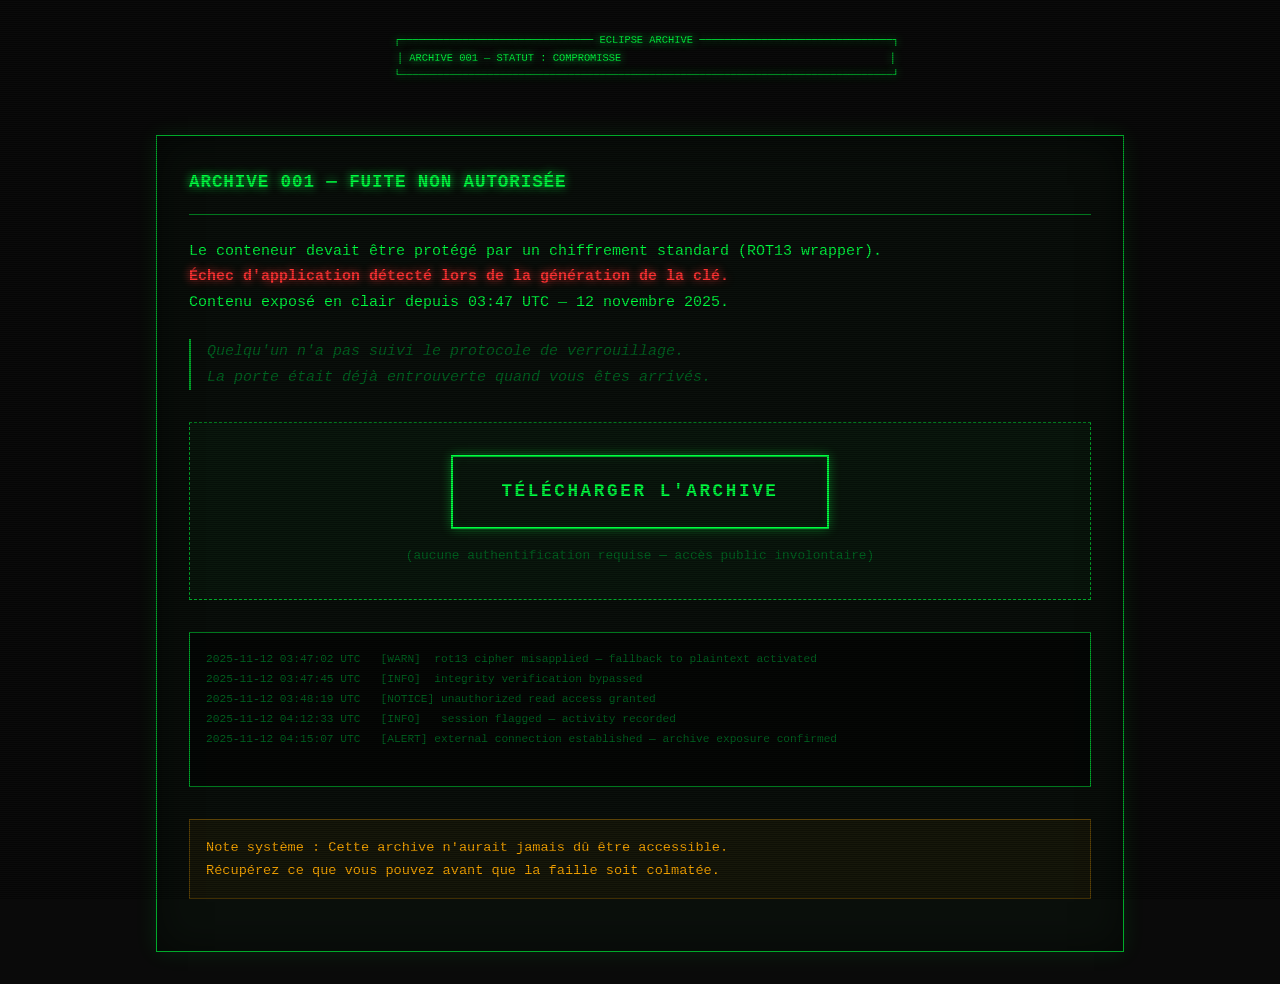
<file: public/eclipse-archive-001.html>
<!DOCTYPE html>
<html lang="fr">
<head>
    <meta charset="UTF-8">
    <meta name="viewport" content="width=device-width, initial-scale=1.0">
    <title>ECLIPSE ARCHIVE — 001 — COMPROMISSE</title>
    <style>
        *, *::before, *::after {
            box-sizing: border-box;
            margin: 0;
            padding: 0;
        }

        :root {
            --bg: #0a0a0a;
            --green: #00ff41;
            --green-dim: #00aa2a;
            --text: #00ff41;
            --text-dim: #006622;
            --red: #ff3333;
        }

        body {
            font-family: 'Courier New', Consolas, monospace;
            background-color: var(--bg);
            color: var(--text);
            min-height: 100vh;
            line-height: 1.7;
            font-size: 15px;
        }

        /* Scanlines CRT */
        body::before {
            content: "";
            position: fixed;
            top: 0;
            left: 0;
            width: 100%;
            height: 100%;
            pointer-events: none;
            background: repeating-linear-gradient(
                0deg,
                transparent,
                transparent 1px,
                rgba(0, 0, 0, 0.3) 1px,
                rgba(0, 0, 0, 0.3) 2px
            );
            z-index: 9999;
        }

        .terminal-container {
            max-width: 1000px;
            margin: 0 auto;
            padding: 2rem 1rem;
        }

        .log-header {
            font-size: 0.65rem;
            color: var(--green);
            text-align: center;
            margin-bottom: 2rem;
            text-shadow: 0 0 8px var(--green);
            overflow-x: auto;
            white-space: pre;
        }

        .main-content {
            background: rgba(0, 255, 65, 0.02);
            border: 1px solid var(--green-dim);
            padding: 2rem;
            box-shadow: 
                0 0 20px rgba(0, 255, 65, 0.1),
                inset 0 0 40px rgba(0, 0, 0, 0.5);
        }

        h1 {
            font-size: 1.1rem;
            font-weight: bold;
            color: var(--green);
            margin-bottom: 1.5rem;
            text-transform: uppercase;
            letter-spacing: 0.05em;
            text-shadow: 0 0 10px var(--green);
            border-bottom: 1px solid var(--green-dim);
            padding-bottom: 1rem;
        }

        p {
            margin-bottom: 1.25rem;
        }

        .alert {
            color: var(--red);
            font-weight: bold;
            text-shadow: 0 0 8px var(--red);
            box-shadow: none;
        }

        .flavor {
            color: var(--text-dim);
            font-style: italic;
            border-left: 2px solid var(--green-dim);
            padding-left: 1rem;
            margin: 1.5rem 0;
        }

        .action-box {
            text-align: center;
            margin: 2rem 0;
            padding: 2rem;
            border: 1px dashed var(--green-dim);
            background: rgba(0, 255, 65, 0.03);
        }

        .big-button {
            display: inline-block;
            padding: 1.25rem 3rem;
            font-family: inherit;
            font-size: 1.1rem;
            font-weight: bold;
            color: var(--green);
            background: transparent;
            border: 2px solid var(--green);
            text-decoration: none;
            text-transform: uppercase;
            letter-spacing: 0.15em;
            cursor: pointer;
            transition: all 0.2s ease;
            box-shadow: 
                0 0 10px rgba(0, 255, 65, 0.4),
                inset 0 0 10px rgba(0, 255, 65, 0.1);
        }

        .big-button:hover {
            background: rgba(0, 255, 65, 0.1);
            transform: scale(1.05);
            box-shadow: 
                0 0 25px rgba(0, 255, 65, 0.7),
                0 0 50px rgba(0, 255, 65, 0.4),
                inset 0 0 20px rgba(0, 255, 65, 0.2);
            text-shadow: 0 0 10px var(--green);
        }

        .action-box small {
            display: block;
            margin-top: 1rem;
            color: var(--text-dim);
            font-size: 0.8rem;
        }

        .system-logs {
            background: rgba(0, 0, 0, 0.5);
            border: 1px solid var(--green-dim);
            padding: 1rem;
            margin: 2rem 0;
            overflow-x: auto;
        }

        .system-logs pre {
            font-size: 0.7rem;
            color: var(--text-dim);
            line-height: 1.8;
            white-space: pre;
        }

        .small-note {
            font-size: 0.85rem;
            color: #ffaa00;
            background: rgba(255, 170, 0, 0.05);
            border: 1px solid rgba(255, 170, 0, 0.3);
            padding: 1rem;
            margin-top: 2rem;
        }

        /* Responsive */
        @media (max-width: 768px) {
            .terminal-container {
                padding: 1rem 0.75rem;
            }

            .main-content {
                padding: 1.25rem;
            }

            .log-header {
                font-size: 0.45rem;
            }

            h1 {
                font-size: 0.95rem;
            }

            body {
                font-size: 14px;
            }

            .big-button {
                padding: 1rem 2rem;
                font-size: 1rem;
            }

            .system-logs pre {
                font-size: 0.6rem;
            }
        }

        @media (max-width: 480px) {
            .log-header {
                font-size: 0.35rem;
            }

            h1 {
                font-size: 0.85rem;
                letter-spacing: 0;
            }

            .big-button {
                padding: 0.875rem 1.5rem;
                font-size: 0.9rem;
                letter-spacing: 0.1em;
            }

            .action-box {
                padding: 1.25rem 1rem;
            }
        }

        /* Selection */
        ::selection {
            background: var(--green);
            color: var(--bg);
        }
    </style>
</head>
<body>

<div class="terminal-container">
  <pre class="log-header">
  ┌─────────────────────────────── ECLIPSE ARCHIVE ───────────────────────────────┐
  │ ARCHIVE 001 — STATUT : COMPROMISSE                                           │
  └───────────────────────────────────────────────────────────────────────────────┘
  </pre>

  <div class="main-content">
    <h1>ARCHIVE 001 — FUITE NON AUTORISÉE</h1>
    
    <p>Le conteneur devait être protégé par un chiffrement standard (ROT13 wrapper).<br>
    <span class="alert">Échec d'application détecté lors de la génération de la clé.</span><br>
    Contenu exposé en clair depuis 03:47 UTC — 12 novembre 2025.</p>

    <p class="flavor">
      Quelqu'un n'a pas suivi le protocole de verrouillage.<br>
      La porte était déjà entrouverte quand vous êtes arrivés.
    </p>

    <div class="action-box">
      <a href="#" class="big-button"><!-- REMPLACER PAR LE VRAI LIEN DE L'ARCHIVE -->
        TÉLÉCHARGER L'ARCHIVE
      </a>
      <small>(aucune authentification requise — accès public involontaire)</small>
    </div>

    <div class="system-logs">
      <pre>
2025-11-12 03:47:02 UTC   [WARN]  rot13 cipher misapplied — fallback to plaintext activated
2025-11-12 03:47:45 UTC   [INFO]  integrity verification bypassed
2025-11-12 03:48:19 UTC   [NOTICE] unauthorized read access granted
2025-11-12 04:12:33 UTC   [INFO]   session flagged — activity recorded
2025-11-12 04:15:07 UTC   [ALERT] external connection established — archive exposure confirmed
      </pre>
    </div>

    <p class="small-note">
      Note système : Cette archive n'aurait jamais dû être accessible.<br>
      Récupérez ce que vous pouvez avant que la faille soit colmatée.
    </p>
  </div>
</div>

</body>
</html>
</file>
